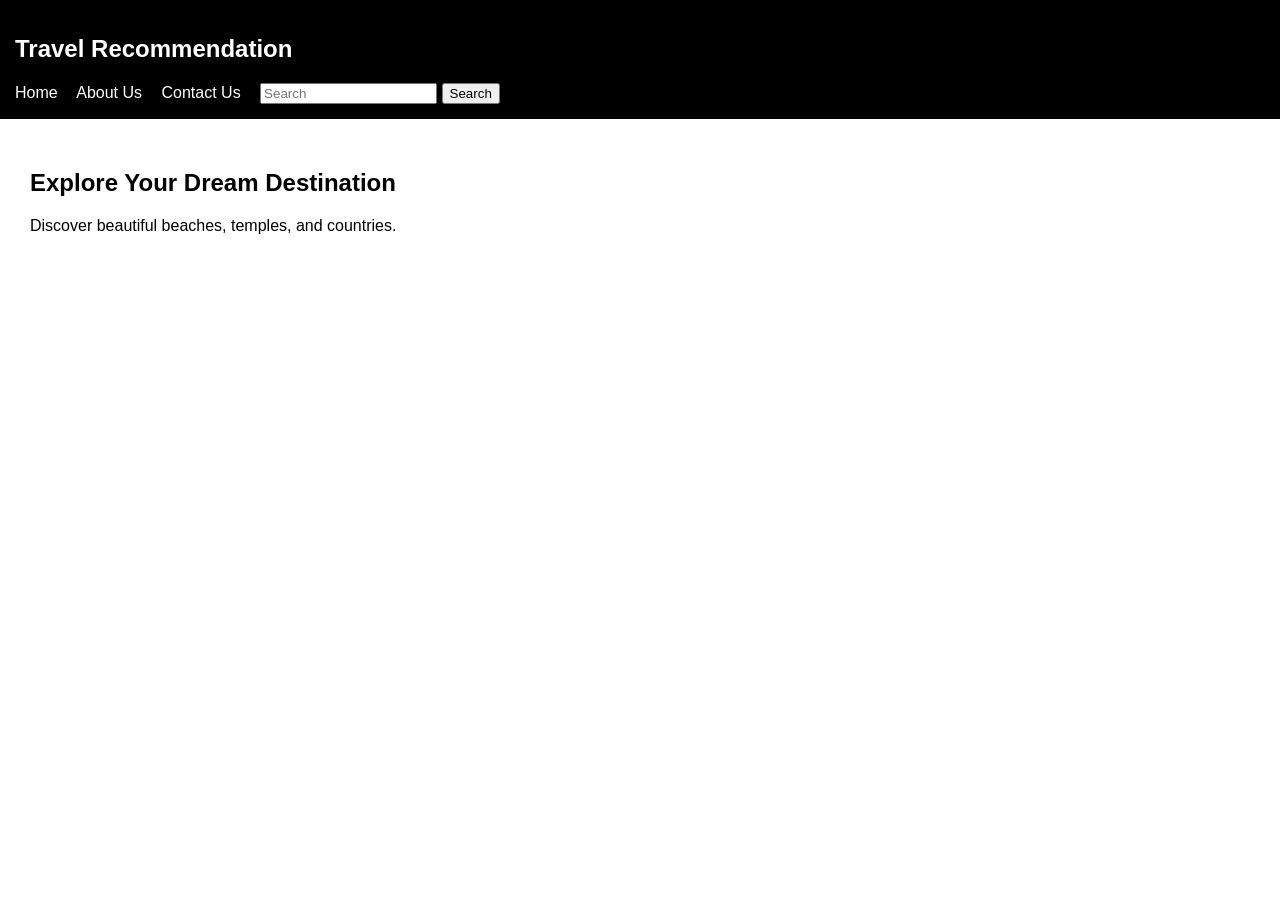
<file: index.html>
<!doctype html>
<html>
  <head>
    <title>Travel Recommendation</title>
    <link rel="stylesheet" href="style.css" />
  </head>
  <body>
    <nav>
      <h1>Travel Recommendation</h1>

      <a href="index.html">Home</a>
      <a href="about.html">About Us</a>
      <a href="contact.html">Contact Us</a>

      <input type="text" id="searchInput" placeholder="Search" />
      <button onclick="search()">Search</button>
    </nav>

    <div class="home">
      <h2>Explore Your Dream Destination</h2>

      <p>Discover beautiful beaches, temples, and countries.</p>
    </div>

    <div id="results"></div>

    <script src="script.js"></script>
  </body>
</html>
</file>
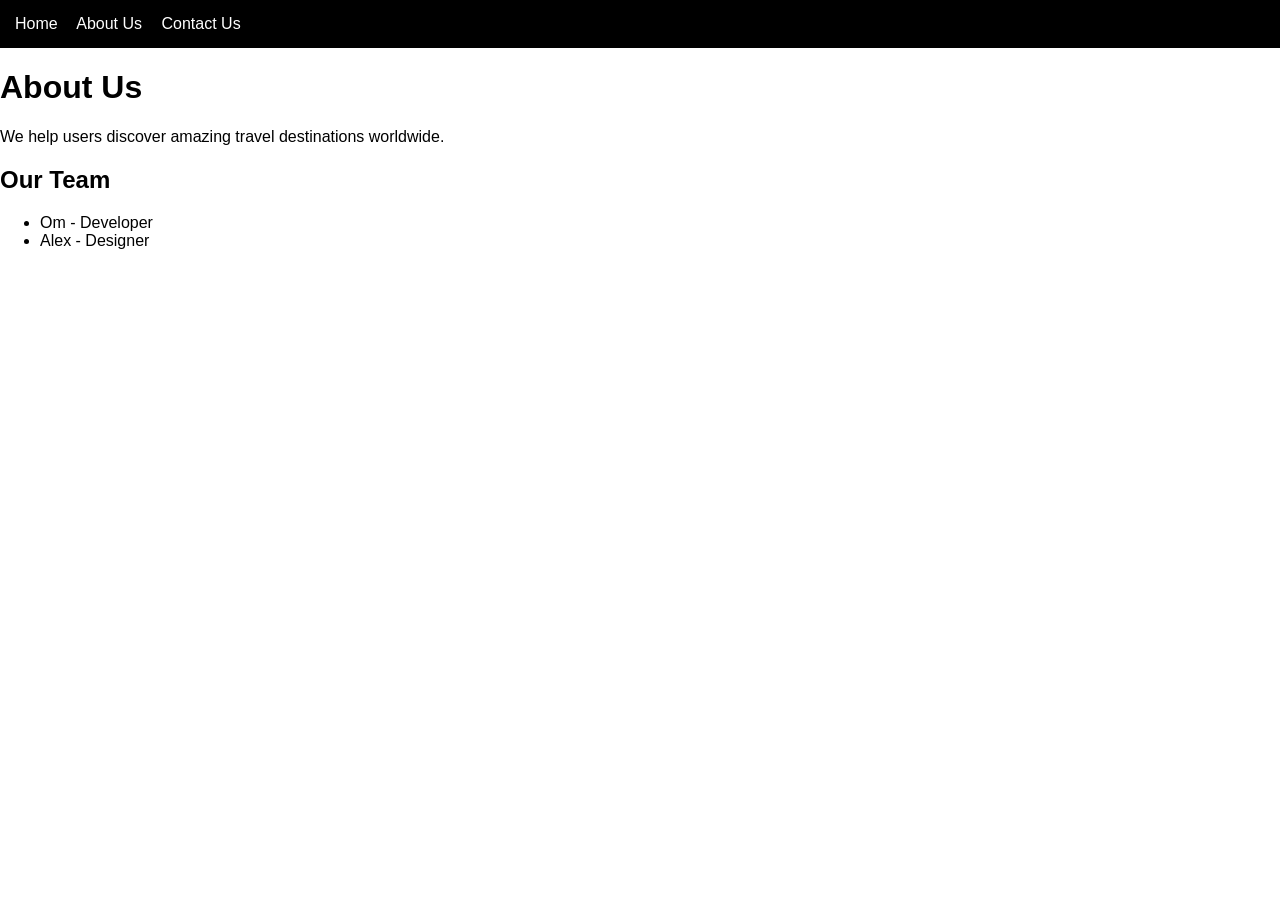
<file: about.html>
<!doctype html>
<html>
  <head>
    <title>About Us</title>
    <link rel="stylesheet" href="style.css" />
  </head>
  <body>
    <nav>
      <a href="index.html">Home</a>
      <a href="about.html">About Us</a>
      <a href="contact.html">Contact Us</a>
    </nav>

    <h1>About Us</h1>

    <p>We help users discover amazing travel destinations worldwide.</p>

    <h2>Our Team</h2>

    <ul>
      <li>Om - Developer</li>
      <li>Alex - Designer</li>
    </ul>
  </body>
</html>
</file>
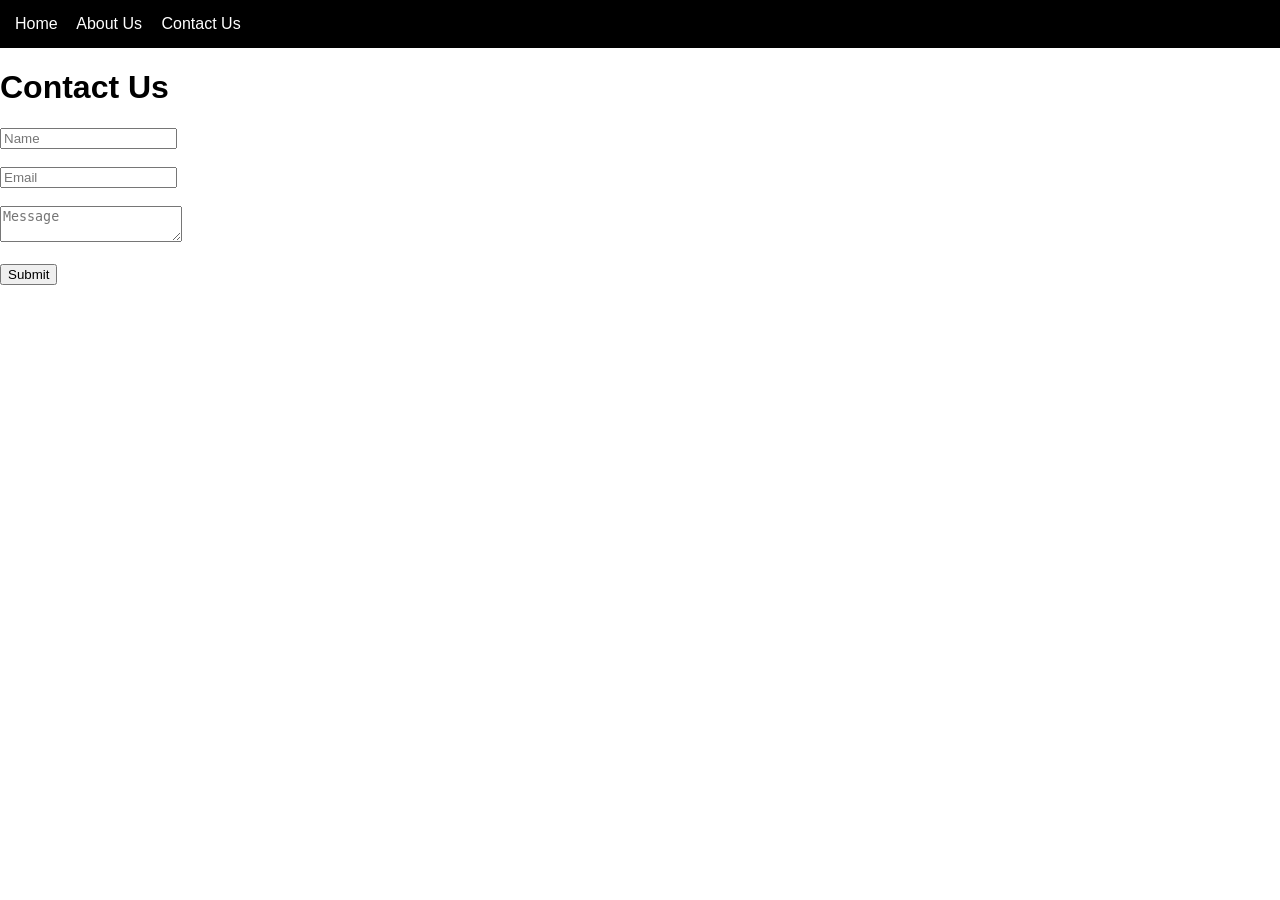
<file: contact.html>
<!doctype html>
<html>
  <head>
    <title>Contact Us</title>
    <link rel="stylesheet" href="style.css" />
  </head>
  <body>
    <nav>
      <a href="index.html">Home</a>
      <a href="about.html">About Us</a>
      <a href="contact.html">Contact Us</a>
    </nav>

    <h1>Contact Us</h1>

    <form>
      <input type="text" placeholder="Name" /><br /><br />

      <input type="email" placeholder="Email" /><br /><br />

      <textarea placeholder="Message"></textarea><br /><br />

      <button type="submit">Submit</button>
    </form>
  </body>
</html>
</file>
<file: style.css>
body {
  font-family: Arial;
  margin: 0;
  padding: 0;
}

nav {
  background: black;
  color: white;
  padding: 15px;
}

nav a {
  color: white;
  margin-right: 15px;
  text-decoration: none;
}

.home {
  padding: 30px;
}

img {
  width: 300px;
  height: 200px;
  margin: 10px;
}
</file>
